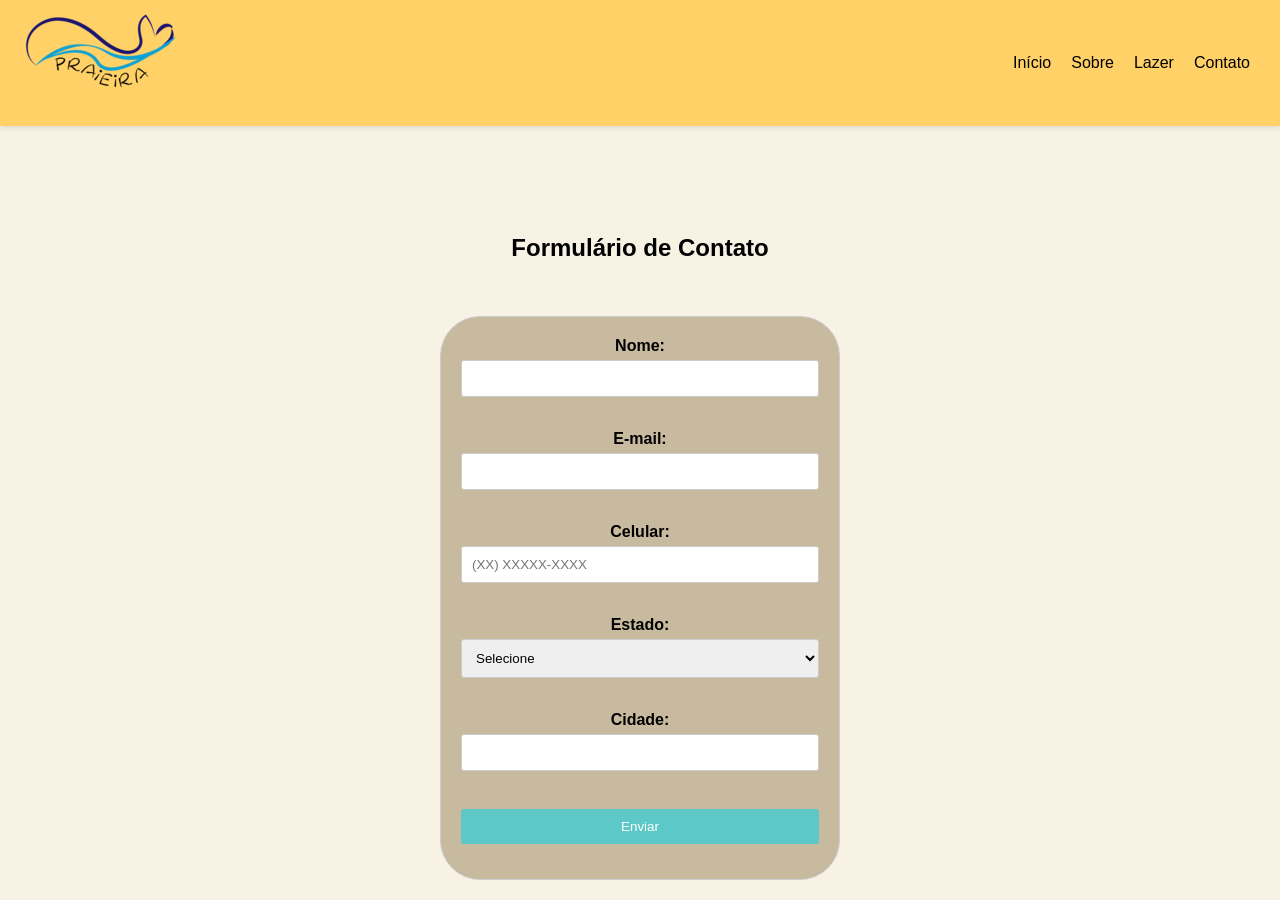
<file: html/formContato.html>
<!DOCTYPE html>
<html lang="pt-br">

<head>
    <meta charset="UTF-8">
    <meta name="viewport" content="width=device-width, initial-scale=1.0">
    <link rel="shortcut icon" href="/favicons/celular.png" type="image/x-icon">
    <link rel="stylesheet" href="/css/styles.css">
    <link rel="stylesheet" href="/css/contato.css">
    <title>Contato</title>
</head>

    <body>
        <nav class="navbar">
            <div class="logo">
                <a href="/html/index.html">
                <img src="/img/logotipoPraieiraFonteRedmen.png" alt="Logotipo">     
                </a>
            </div>
            <ul class="nav-links">
                <li><a href="#inicio">Início</a></li>
                <li><a href="#sobre">Sobre</a></li>
                <li><a href="/html/areaLazer.html">Lazer</a></li>
                <li><a href="/html/formContato.html">Contato</a></li>
            </ul>
            <div class="hamburger">
                <span></span>
                <span></span>
                <span></span>
            </div>
        </nav>
        <br>
        <br>
        <br>
        <br>
        <br>
        <br>
                <center>
                <h2>Formulário de Contato</h2>
                <br>
                <br>
                <br>
               
                <form action="#" method="POST">
                    <!-- Campo Nome --> <label for="nome">Nome:</label><br> <input
                        type="text" id="nome" name="nome" required><br><br>
                    <!-- Campo E-mail --><label for="email">E-mail:</label><br><input type="email" id="email"
                        name="email" required><br><br>
                    <!-- Campo Celular --><label for="celular">Celular:</label><br> <input type="tel" id="celular"
                        name="celular" pattern="\(\d{2}\) \d{5}-\d{4}" placeholder="(XX) XXXXX-XXXX" required><br><br>
                    <!-- Campo Estado -->
                    <label for="estado">Estado:</label><br> <select id="estado" name="estado" required>
                        <option value="">Selecione</option>
                        <option value="AC">Acre</option>
                        <option value="AL">Alagoas</option>
                        <option value="AP">Amapá</option>
                        <option value="AM">Amazonas</option>
                        <option value="BA">Bahia</option>
                        <option value="CE">Ceará</option>
                        <option value="DF">Distrito Federal</option>
                        <option value="ES">Espírito Santo</option>
                        <option value="GO">Goiás</option>
                        <option value="MA">Maranhão</option>
                        <option value="MT">Mato Grosso</option>
                        <option value="MS">Mato Grosso do Sul</option>
                        <option value="MG">Minas Gerais</option>
                        <option value="PA">Pará</option>
                        <option value="PB">Paraíba</option>
                        <option value="PR">Paraná</option>
                        <option value="PE">Pernambuco</option>
                        <option value="PI">Piauí</option>
                        <option value="RJ">Rio de Janeiro</option>
                        <option value="RN">Rio Grande do Norte</option>
                        <option value="RS">Rio Grande do Sul</option>
                        <option value="RO">Rondônia</option>
                        <option value="RR">Roraima</option>
                        <option value="SC">Santa Catarina</option>
                        <option value="SP">São Paulo</option>
                        <option value="SE">Sergipe</option>
                        <option value="TO">Tocantins</option>
                    </select><br><br>
                    <!-- Campo Cidade -->
                    <label for="cidade">Cidade:</label><br><input type="text" id="cidade" name="cidade"
                        required><br><br>
                    <!-- Botão Enviar -->
                    <input type="submit" value="Enviar">
                </form></center>
    </body>

</html>
</file>
<file: css/styles.css>
/* Reset básico */
* {
    margin: 0;
    padding: 0;
    box-sizing: border-box;
}

body {
    font-family: Arial, sans-serif;
    background-color: #F8F2E5; /* Cor do background */
}

.navbar {
    display: flex;
    justify-content: space-between;
    align-items: center;
    padding: 10px 20px;
    background-color: #FFD166; /* Cor da navbar */
    color: black;
    box-shadow: 0 2px 5px rgba(0, 0, 0, 0.1);
}

.logo a {
    text-decoration: none;
    color: black;
    font-size: 24px;
    font-weight: bold;
}

.nav-links {
    display: flex;
    list-style: none;
}

.nav-links li {
    margin: 0 10px;
}

.nav-links a {
    text-decoration: none;
    color: black;
    font-size: 16px;
    transition: color 0.3s ease;
}

.nav-links a:hover {
    color: #E07A5F; /* Cor para hover */
}

/* Hamburger Menu */
.hamburger {
    display: none;
    flex-direction: column;
    cursor: pointer;
}

.hamburger span {
    background-color: black;
    height: 3px;
    width: 25px;
    margin: 3px;
}

/* Responsividade */
@media (max-width: 768px) {
    .nav-links {
        display: none;
        flex-direction: column;
        width: 100%;
        background-color: #FFD166;
        position: absolute;
        top: 60px;
        left: 0;
    }

    .nav-links.active {
        display: flex;
    }

    .hamburger {
        display: flex;
    }
}
</file>
<file: css/contato.css>
form {
    max-width: 400px;
    margin: 0 auto; /* Centraliza horizontalmente */
    padding: 20px;
    border: 1px solid #ccc;
    border-radius: 40px;
    background-color: #C7BA9E;
  }
  
  form label {
    font-weight: bold;
  }
  
  form input,
  form select {
    width: 100%;
    padding: 10px;
    margin-top: 5px;
    margin-bottom: 15px;
    border: 1px solid #ccc;
    border-radius: 3px;
  }
  
  form input[type="submit"] {
    background-color: #5CC8C8;
    color: white;
    cursor: pointer;
    border: none;
  }
  
  form input[type="submit"]:hover {
    background-color: nenhuma cor;
  }
</file>
